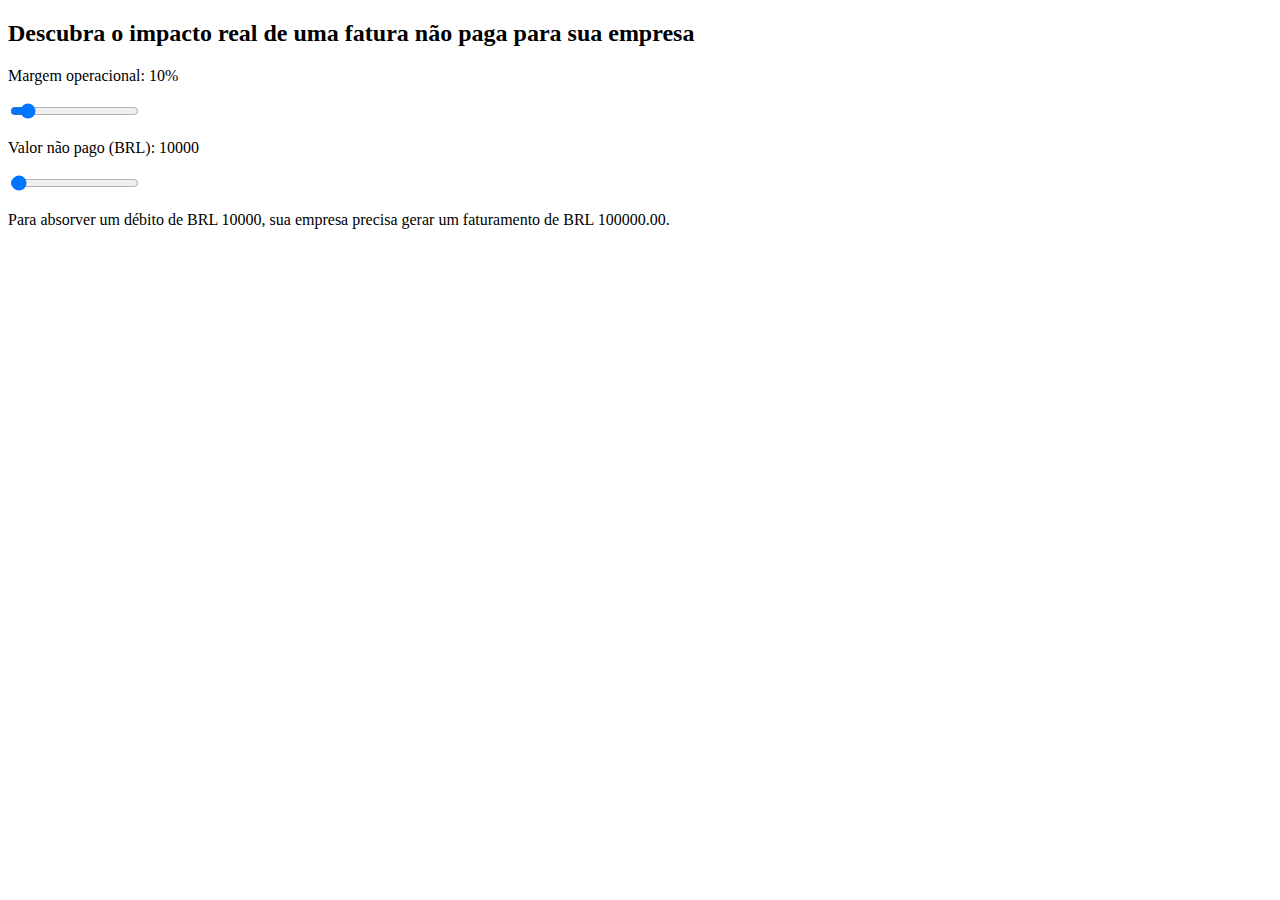
<file: simula2.html>
<!DOCTYPE html>
<html lang="pt-BR">
<head>
    <meta charset="UTF-8">
    <meta name="viewport" content="width=device-width, initial-scale=1.0">
    <title>Simulador de Impacto de Fatura Não Paga</title>
</head>
<body>

<h2>Descubra o impacto real de uma fatura não paga para sua empresa</h2>

<p>Margem operacional: <span id="margemDisplay">10</span>%</p>
<input type="range" id="margem" min="1" max="100" value="10" oninput="calculate()">

<p>Valor não pago (BRL): <span id="valorDisplay">10000</span></p>
<input type="range" id="valorNaoPago" min="1000" max="1000000" value="10000" step="1000" oninput="calculate()">

<p>Para absorver um débito de BRL <span id="debitoDisplay">10000</span>, sua empresa precisa gerar um faturamento de BRL <span id="resultado">100000</span>.</p>

<script>
    function calculate() {
        var margem = parseInt(document.getElementById('margem').value);
        var valorNaoPago = parseFloat(document.getElementById('valorNaoPago').value);

        var resultado = valorNaoPago / (margem / 100);

        document.getElementById('margemDisplay').textContent = margem;
        document.getElementById('valorDisplay').textContent = valorNaoPago;
        document.getElementById('debitoDisplay').textContent = valorNaoPago;
        document.getElementById('resultado').textContent = resultado.toFixed(2);
    }

    calculate(); // Chama a função ao carregar a página para definir valores iniciais
</script>

</body>
</html>
</file>
